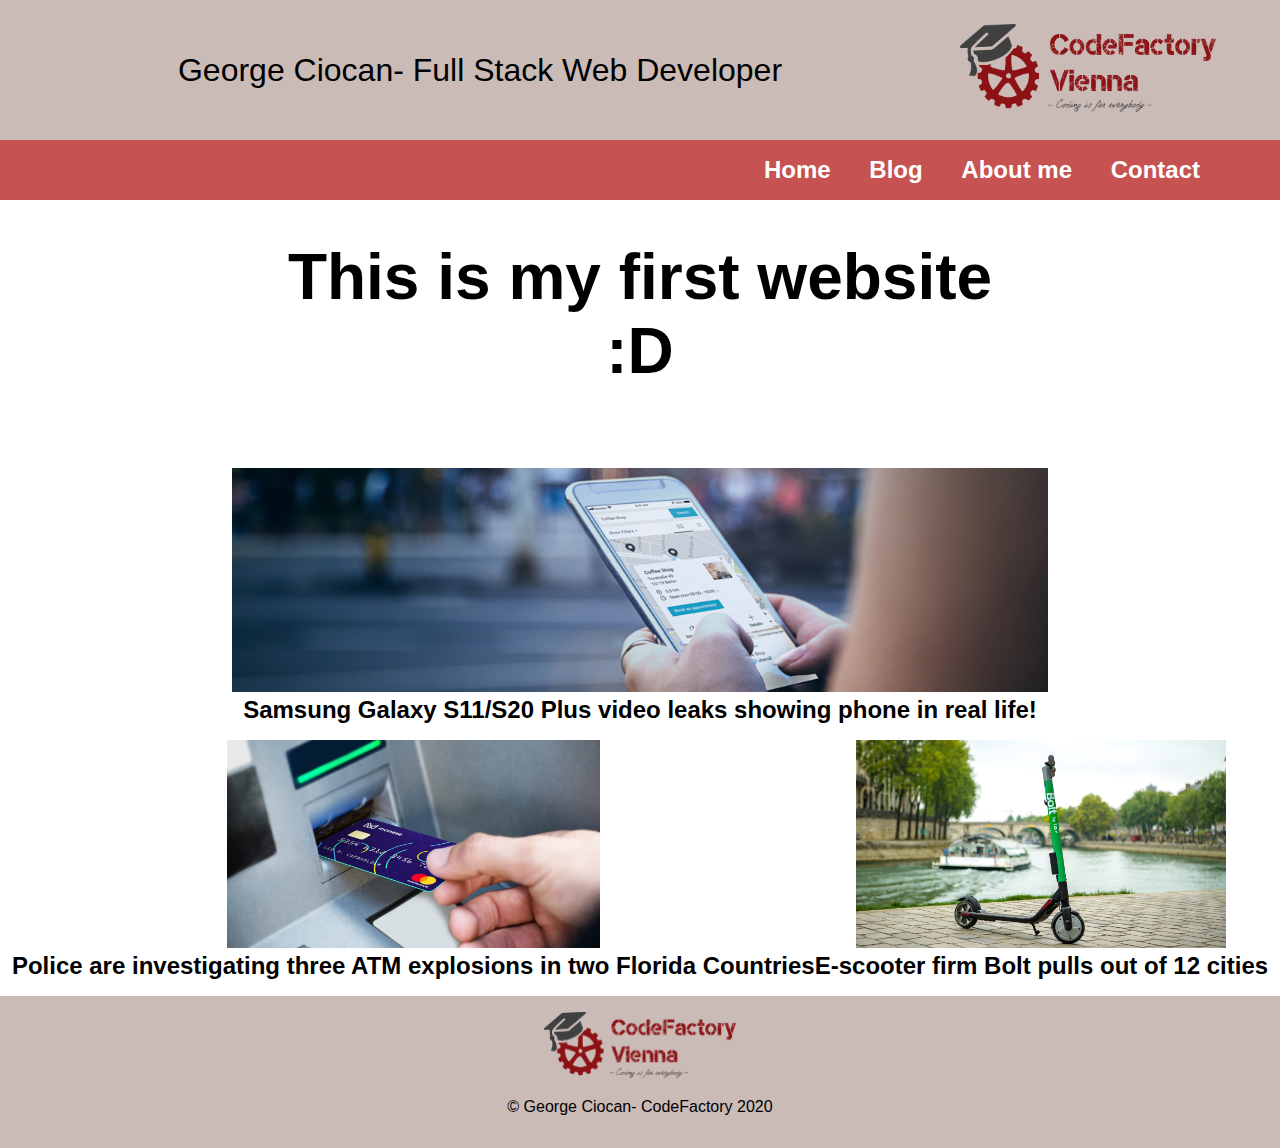
<file: index.html>
<!DOCTYPE html>
<html lang="en">
  <head>
    <meta charset="UTF-8" />
    <meta name="viewport" content="width=device-width, initial-scale=1.0" />
    <link rel="stylesheet" href="header-footer.css" />
    <link rel="stylesheet" href="main-index.css" />
    <title>Hot news</title>
  </head>
  <body>
    <header>
      <div class="banner">
        <div class="title">
          <p>
            George Ciocan-
            <!-- Future -->
            Full Stack Web Developer
          </p>
        </div>
        <div class="logo">
          <img src="./img/logo.png" alt="Code Factory logo" />
        </div>
      </div>
      <nav>
        <ul>
          <li><a href="index.html">Home</a></li>
          <li><a href="blog.html">Blog</a></li>
          <li><a href="about.html">About me</a></li>
          <li><a href="contact.html">Contact</a></li>
        </ul>
      </nav>
    </header>
    <main>
      <div class="hero">
        <h1>This is my first website :D</h1>
      </div>
      <div class="row">
        <div class="column">
          <img src="./img/phone.png" alt="Phone" />
          <h2>
            Samsung Galaxy S11/S20 Plus video leaks showing phone in real life!
          </h2>
        </div>
      </div>
      <div class="two-column-row row">
        <div class="column">
          <img src="./img/Debit_card_ATM.jpg" alt="ATM machine" />
          <h2>
            Police are investigating three ATM explosions in two Florida
            Countries
          </h2>
        </div>
        <div class="column">
          <img src="./img/Taxify-Scooters.jpg" alt="Bolt Electric scooter" />
          <h2>E-scooter firm Bolt pulls out of 12 cities</h2>
        </div>
      </div>
    </main>
    <footer>
      <div class="logo">
        <img src="./img/logo.png" alt="Code Factory logo" />
      </div>
      <div class="copyright">
        <p>&copy; George Ciocan- CodeFactory 2020</p>
      </div>
    </footer>
  </body>
</html>
</file>
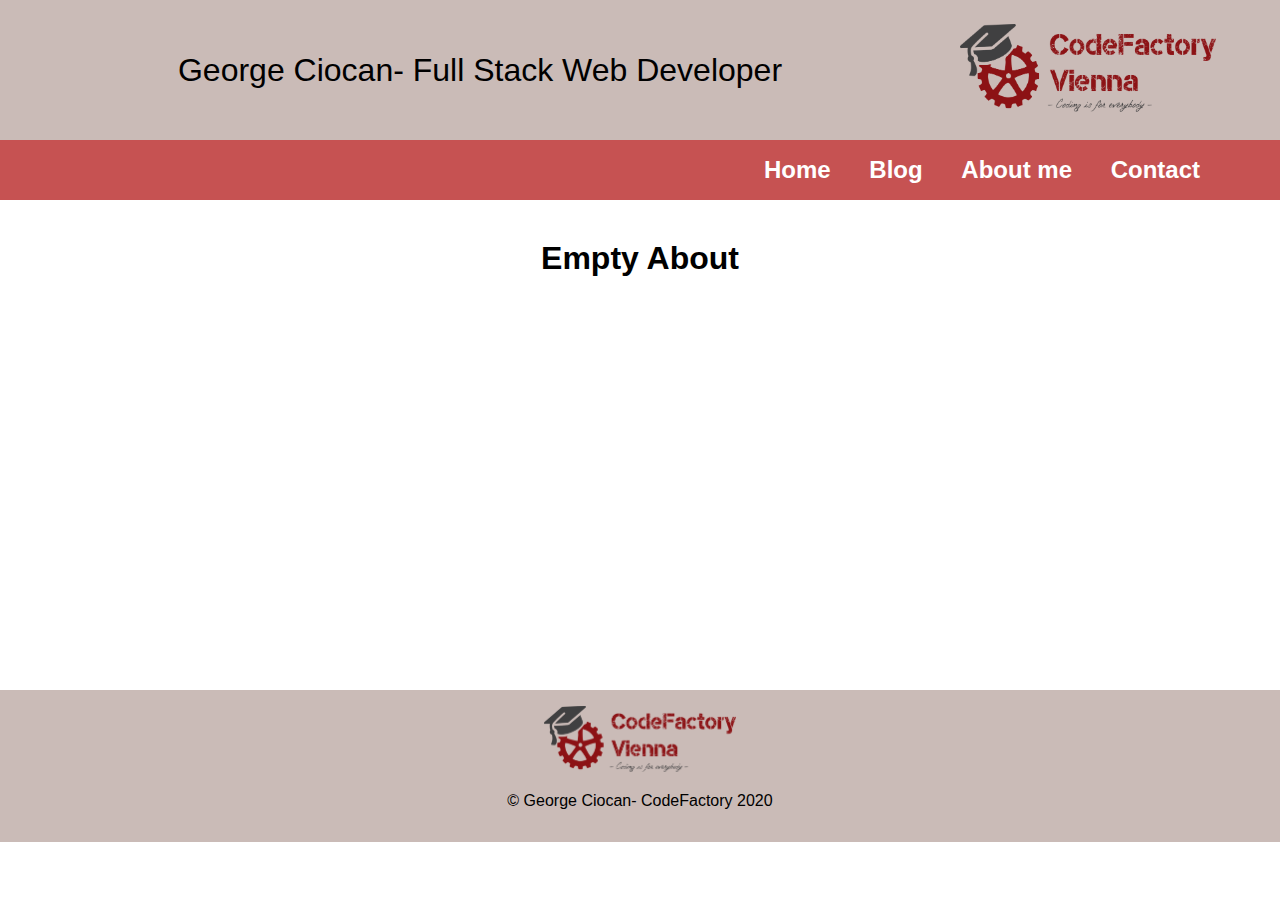
<file: about.html>
<!DOCTYPE html>
<html lang="en">
  <head>
    <meta charset="UTF-8" />
    <meta name="viewport" content="width=device-width, initial-scale=1.0" />
    <link rel="stylesheet" href="header-footer.css" />
    <link rel="stylesheet" href="main-empty.css" />
    <title>Hot news</title>
  </head>

  <body>
    <header>
      <div class="banner">
        <div class="title">
          <p>George Ciocan- Full Stack Web Developer</p>
        </div>
        <div class="logo">
          <img src="./img/logo.png" alt="Code Factory logo" />
        </div>
      </div>
      <nav>
        <ul>
          <li><a href="index.html">Home</a></li>
          <li><a href="blog.html">Blog</a></li>
          <li><a href="about.html">About me</a></li>
          <li><a href="contact.html">Contact</a></li>
        </ul>
      </nav>
    </header>
    <main>
      <h1>Empty About</h1>
    </main>
    <footer>
      <div class="logo">
        <img src="./img/logo.png" alt="Code Factory logo" />
      </div>
      <div class="copyright">
        <p>&copy; George Ciocan- CodeFactory 2020</p>
      </div>
    </footer>
  </body>
</html>
</file>
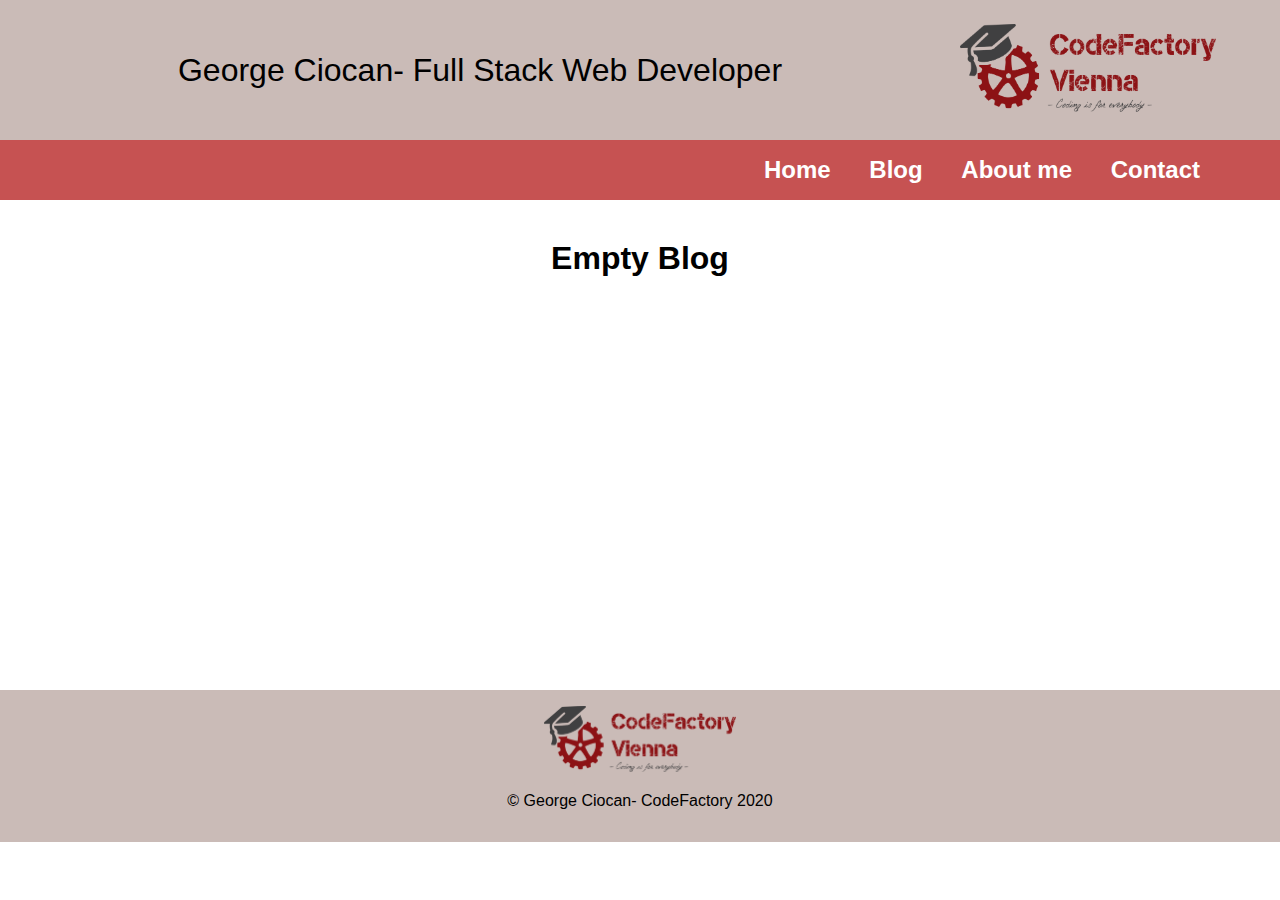
<file: blog.html>
<!DOCTYPE html>
<html lang="en">
  <head>
    <meta charset="UTF-8" />
    <meta name="viewport" content="width=device-width, initial-scale=1.0" />
    <link rel="stylesheet" href="header-footer.css" />
    <link rel="stylesheet" href="main-empty.css" />
    <title>Hot news</title>
  </head>

  <body>
    <header>
      <div class="banner">
        <div class="title">
          <p>George Ciocan- Full Stack Web Developer</p>
        </div>
        <div class="logo">
          <img src="./img/logo.png" alt="Code Factory logo" />
        </div>
      </div>
      <nav>
        <ul>
          <li><a href="index.html">Home</a></li>
          <li><a href="blog.html">Blog</a></li>
          <li><a href="about.html">About me</a></li>
          <li><a href="contact.html">Contact</a></li>
        </ul>
      </nav>
    </header>
    <main>
      <h1>Empty Blog</h1>
    </main>
    <footer>
      <div class="logo">
        <img src="./img/logo.png" alt="Code Factory logo" />
      </div>
      <div class="copyright">
        <p>&copy; George Ciocan- CodeFactory 2020</p>
      </div>
    </footer>
  </body>
</html>
</file>
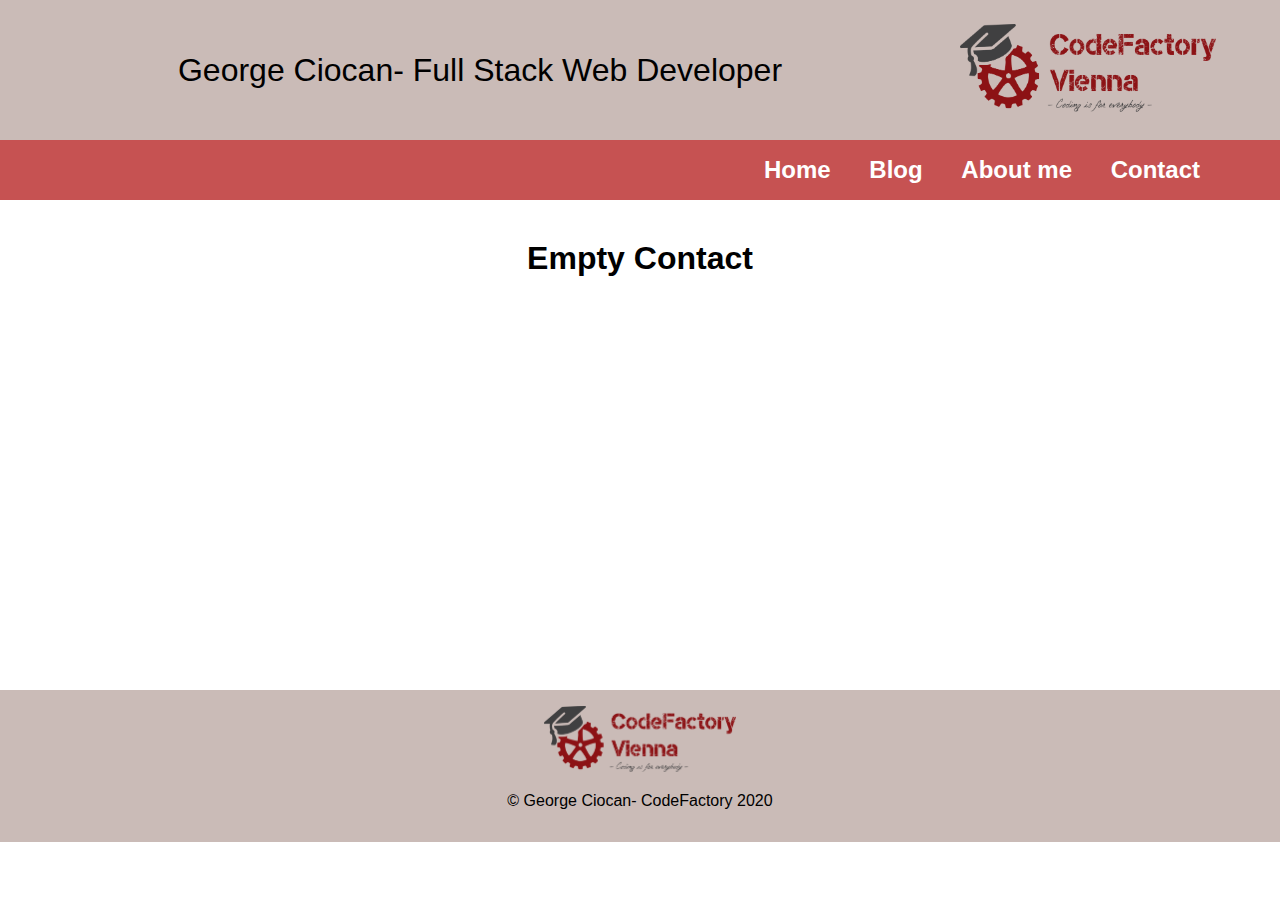
<file: contact.html>
<!DOCTYPE html>
<html lang="en">
  <head>
    <meta charset="UTF-8" />
    <meta name="viewport" content="width=device-width, initial-scale=1.0" />
    <link rel="stylesheet" href="header-footer.css" />
    <link rel="stylesheet" href="main-empty.css" />
    <title>Hot news</title>
  </head>

  <body>
    <header>
      <div class="banner">
        <div class="title">
          <p>George Ciocan- Full Stack Web Developer</p>
        </div>
        <div class="logo">
          <img src="./img/logo.png" alt="Code Factory logo" />
        </div>
      </div>
      <nav>
        <ul>
          <li><a href="index.html">Home</a></li>
          <li><a href="blog.html">Blog</a></li>
          <li><a href="about.html">About me</a></li>
          <li><a href="contact.html">Contact</a></li>
        </ul>
      </nav>
    </header>
    <main>
      <h1>Empty Contact</h1>
    </main>
    <footer>
      <div class="logo">
        <img src="./img/logo.png" alt="Code Factory logo" />
      </div>
      <div class="copyright">
        <p>&copy; George Ciocan- CodeFactory 2020</p>
      </div>
    </footer>
  </body>
</html>
</file>
<file: header-footer.css>
html {
  box-sizing: border-box;
  font-family: Arial, Helvetica, sans-serif;
}

*,
*:before,
*:after {
  box-sizing: inherit;
  margin: 0;
  padding: 0;
}

header {
  background-color: #cabbb7;
  display: flex;
  flex-flow: column nowrap;
  position: fixed;
  top: 0;
  width: 100%;
  z-index: 1;
}

.logo {
  flex-basis: 25%;
}

/* banner settings */
.banner {
  display: flex;
  flex-flow: row nowrap;
  margin: 1.5rem 0 1.5rem 0;
}

.banner > .title {
  flex-basis: 75%;
  margin: auto;
  text-align: center;
}

.title p {
  font-size: 2rem;
}

header img {
  max-width: 20vw;
}
/* banner settings */

/* navigation settings */
nav {
  background-color: #c65252;
  text-align: right;
  font-size: x-large;
  font-weight: bolder;
  padding: 0 4rem 0 0;
}

li {
  display: inline-block;
  margin: 1rem;
}

nav a {
  text-decoration: none;
  color: white;
}
/* navigation settings */

/* footer settings */
footer {
  background-color: #cabbb7;
  text-align: center;
  padding: 1rem 0;
}

.copyright {
  padding: 1rem 0;
}

footer img {
  max-width: 15vw;
}
/* footer settings */
</file>
<file: main-index.css>
html {
  box-sizing: border-box;
}

*,
*:before,
*:after {
  box-sizing: inherit;
  margin: 0;
  padding: 0;
}

main {
  width: fit-content;
  margin: 15rem auto 0 auto;
}

.column {
  text-align: center;
}

h2 {
  max-width: fit-content;
  margin: 0 auto;
}

/* hero section settings */
.hero {
  max-width: 60%;
  font-size: 2rem;
  text-align: center;
  margin: 3rem auto 5rem auto;
}
/* hero section settings */

/* single column row settings */
.row {
  display: block;
  margin-bottom: 1rem;
}

.row img {
  max-height: 14rem;
}
/* single column row settings */

/* two column row settings */
.two-column-row {
  display: flex;
  flex-flow: row nowrap;
  justify-content: space-between;
}

.two-column-row img {
  max-height: 13rem;
}
/* two column row settings */
</file>
<file: main-empty.css>
html {
  box-sizing: border-box;
}

*,
*:before,
*:after {
  box-sizing: inherit;
  margin: 0;
  padding: 0;
}

main {
  width: fit-content;
  margin: 15rem auto 0 auto;
  height: 50vh;
}
</file>
